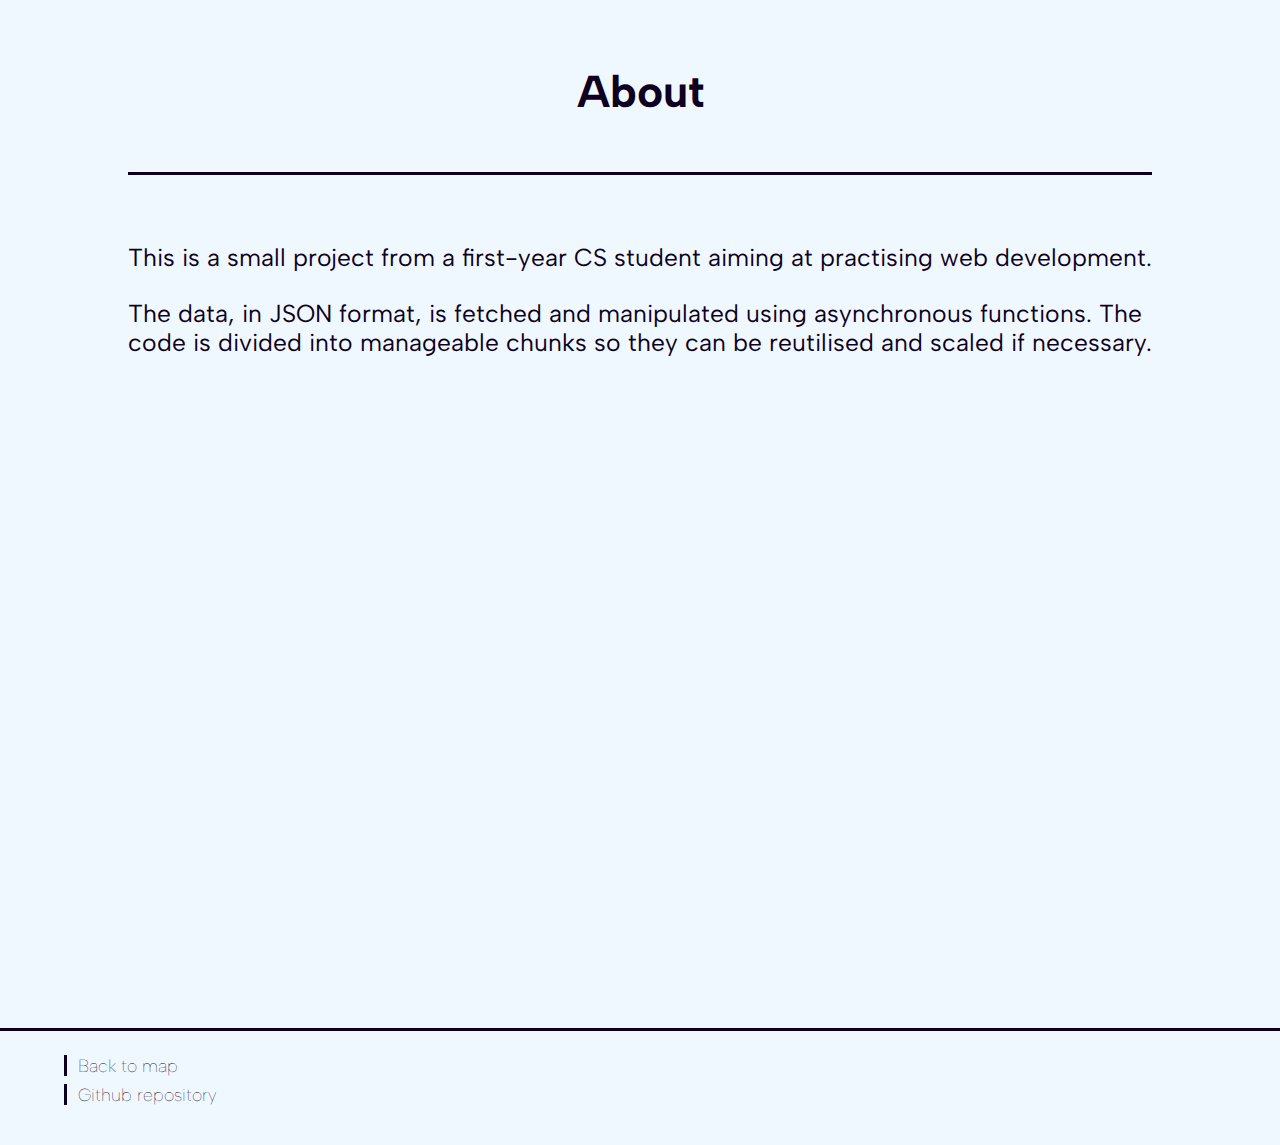
<file: pages/about.html>
<!DOCTYPE html>
<html lang="en">

<head>
    <meta charset="UTF-8">
    <meta name="viewport" content="width=device-width, initial-scale=1.0">

    <title>Nuclear Exlposions Map</title>

    <meta name="description"
        content="Nuclear-Test-Sites-Map is a small project from a first-year CS student aiming at practising web development by fetching and manipulating JSON data.">
    <meta name="keywords" content="fetch API, JSON, async/await">
    <!-- does noy cause problems -->

    <link rel="stylesheet" href="../styles/about.css">

    <link rel="icon" type="image/png" sizes="32x32" href="../images/favicon.png">

</head>

<body>
    <div id="main-container">

        <header>
            <h1 id="title-top">About</h1>
        </header>

        <main role='main'>
            <p>This is a small project from a first-year CS student aiming at practising web development.
            </p>
            <br>
            <p>The data, in JSON format, is fetched and manipulated using asynchronous functions. The code is divided into
                manageable chunks so they can be reutilised and scaled if necessary.
            </p>

        </main>

    </div>

    <footer class="footer" aria-label="Footer">
        <div id="footer-content">
            <ul>
                <li>
                    <a href="../index">Back to map</a>
                </li>
                <li>
                    <a href="https://github.com/SweetEyesBirb/Nuclear-Test-Sites-Map" target="_blank">Github repository</a>
                </li>    
            </ul>
        </div>
    </footer>

</body>

</html>
</file>
<file: styles/about.css>
@import url("style.css");

* {
    color: var(--text-color);
}

#main-container {
    min-height: 100vh;
}

main {
    border-top: solid;
    padding-top: 3em;
    top: 1em;
    font-size: 1.4rem;
}
</file>
